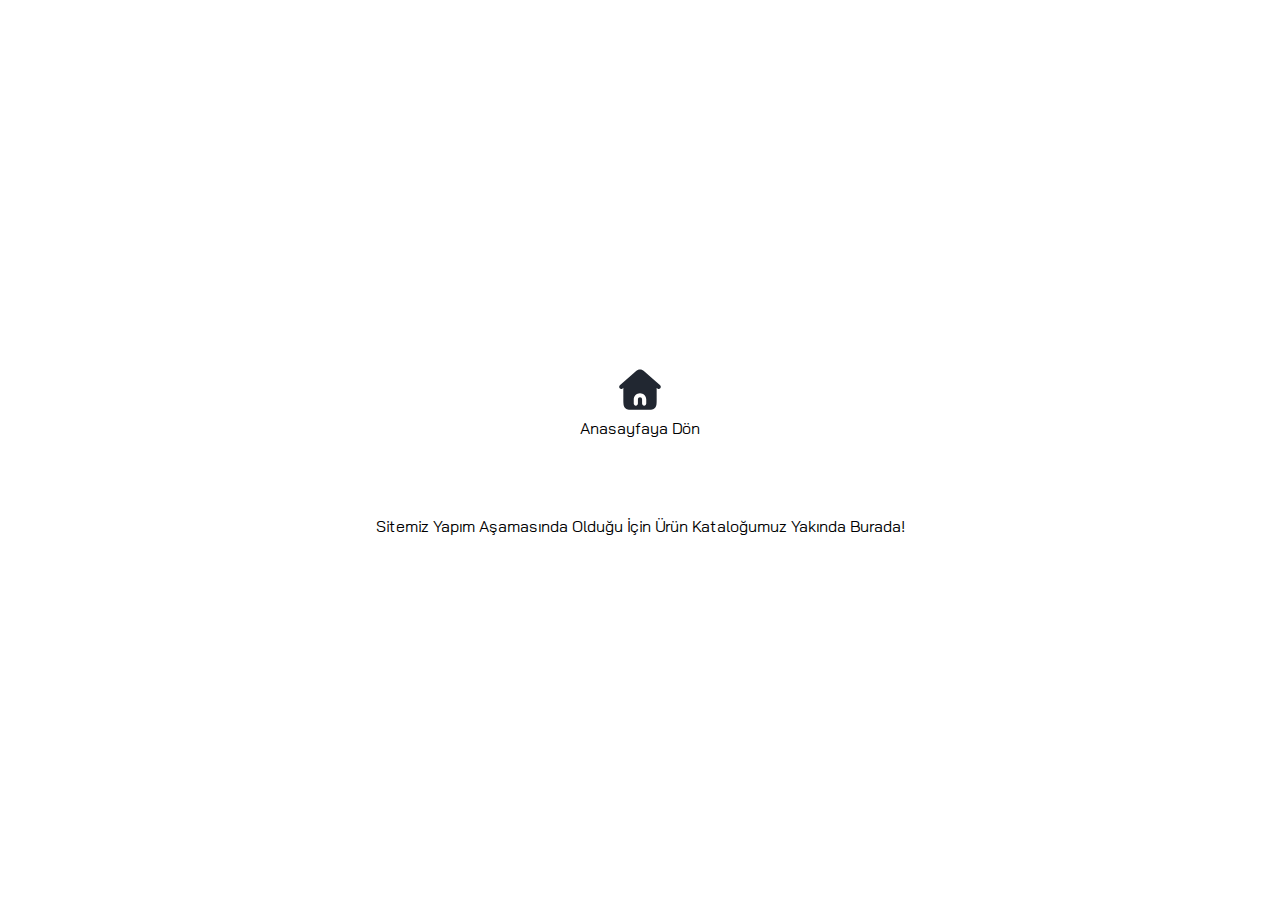
<file: product.html>
<!DOCTYPE html>
<html lang="en">
  <head>
    <meta charset="UTF-8" />
    <meta http-equiv="X-UA-Compatible" content="IE=edge" />
    <meta name="viewport" content="width=device-width, initial-scale=1.0" />
    <link rel="icon" type="image/png" sizes="32x32" href="images/favicon.ico" />

    <link rel="stylesheet" href="product.css" />
    <title>Spider Netting</title>
  </head>
  <body>
    <section>
      <div class="backBtn">
        <a class="homeBtn" href="index.html"
        ><img src="images/home-alt-svgrepo-com.svg" alt=""
      /></a>
      <p>Anasayfaya Dön</p>
      </div>
      <div>
        <p>
          Sitemiz Yapım Aşamasında Olduğu İçin Ürün Kataloğumuz Yakında Burada!
        </p>
      </div>
    </section>
  </body>
</html>
</file>
<file: product.css>
@import url('https://fonts.googleapis.com/css2?family=Bai+Jamjuree:wght@400;600&display=swap');

*{
    box-sizing: border-box;
    padding: 0;
    margin: 0;
}

body{
  display: grid;
  place-items: center;
  height: 100vh;
  font-family: 'Bai Jamjuree', sans-serif;
}

section{
    height: 250px;
   display: flex;
   flex-direction: column;
   justify-content: space-around;
   align-items: center;
}

img{
    width: 50px;
}

.backBtn{
    display: grid;
  place-items: center;
}

@media only screen and (max-width:820px){

    div{
        text-align: center;
    }
}
</file>
